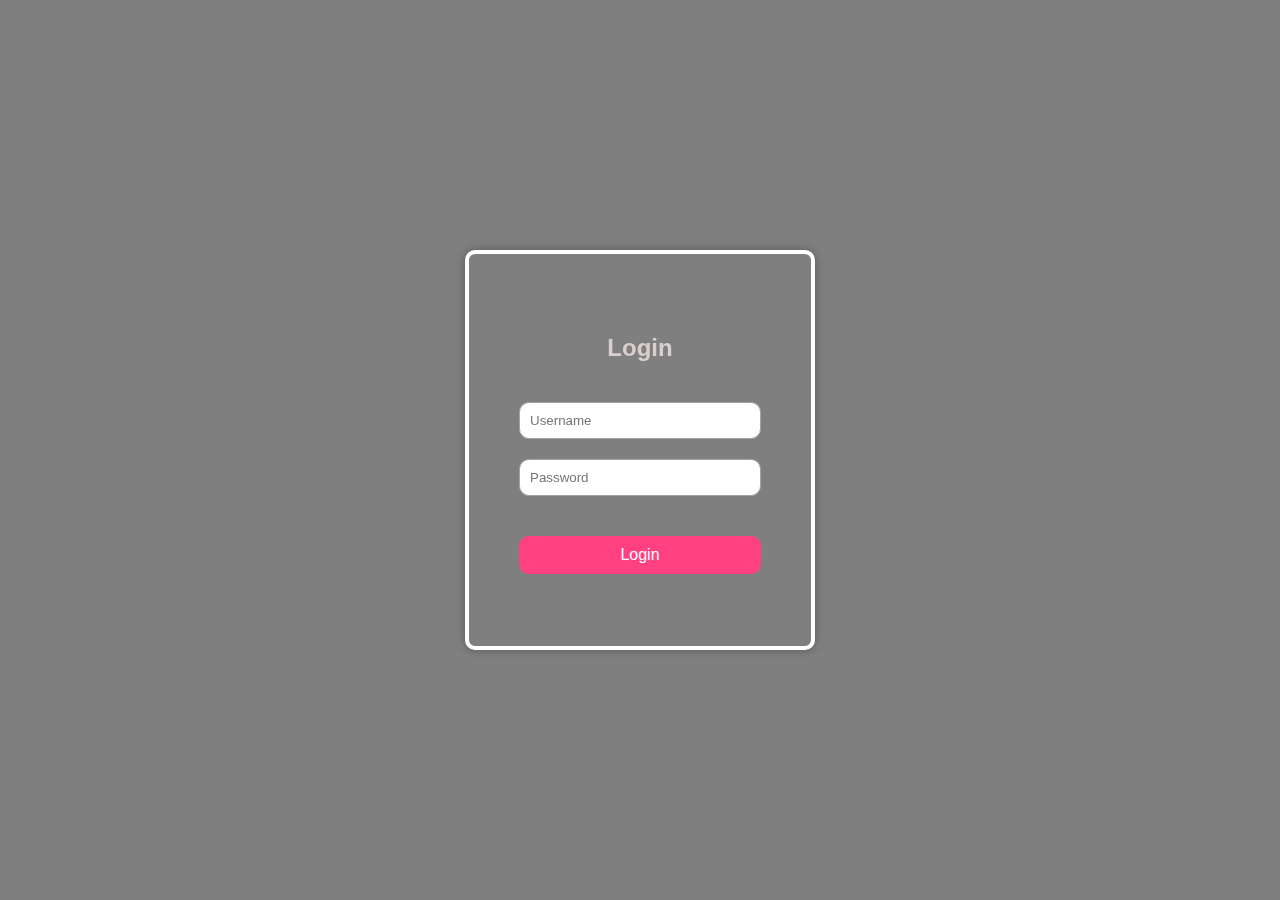
<file: login.html>
<!DOCTYPE html>
<html lang="en">
<head>
    <meta charset="UTF-8">
    <meta name="viewport" content="width=device-width, initial-scale=1.0">
    <title>Login Page</title>
    <style>
        * {
            margin: 0;
            padding: 0;
            box-sizing: border-box;
            font-family: Arial, sans-serif;
        }
        body {
            height: 100vh;
            display: flex;
            justify-content: center;
            align-items: center;
            background: url('https://www.pixelstalk.net/wp-content/uploads/2016/05/Navy-Blue-HD-Backgrounds.jpg') no-repeat center center/cover;
        }
        .overlay {
            position: absolute;
            top: 0;
            left: 0;
            width: 100%;
            height: 100%;
            background: rgba(0, 0, 0, 0.5);
        }
        .login-container {
            position: relative;
            width: 350px;
            padding: 50px;
            background-size: auto;
            background: url('https://www.pixelstalk.net/wp-content/uploads/2016/05/Navy-Blue-HD-Backgrounds.jpg') no-repeat center center/cover;
          height: 400px;
            backdrop-filter: blur(500px);
            border: 4px solid white;
            border-radius: 10px;
            text-align: center;
            box-shadow: 0px 0px 10px rgba(0, 0, 0, 0.3);
        }
        .login-container h2 {
            margin-top:30px;
            margin-bottom: 30px;
            color: rgb(217, 207, 207);
        }
        .login-container input {
            width: 100%;
            padding: 10px;
            margin: 10px 0;
            border: 1.5px solid #a2a3a6;
            border-radius: 10px;
            outline: none;
        }
        .login-container button {
            margin-top: 30px;
            width: 100%;
            padding: 10px;
            background:  #ff4081;
            border: none;
            border-radius: 10px;
            color: white;
            cursor: pointer;
            font-size: 16px;
        }
        .login-container button:hover {
            background: #8e1940;
        }
    </style>
</head>
<body>
    
    <div class="overlay"></div>
    <div class="login-container">
        <h2>Login</h2>
        <input type="text" placeholder="Username" required>
        <input type="password" placeholder="Password" required>
        <button onclick="home()">Login</button>
    </div>
    <script>
        function home(){
            window.location.href="index.html";
        }
          </script>
</body>
</html>
</file>
